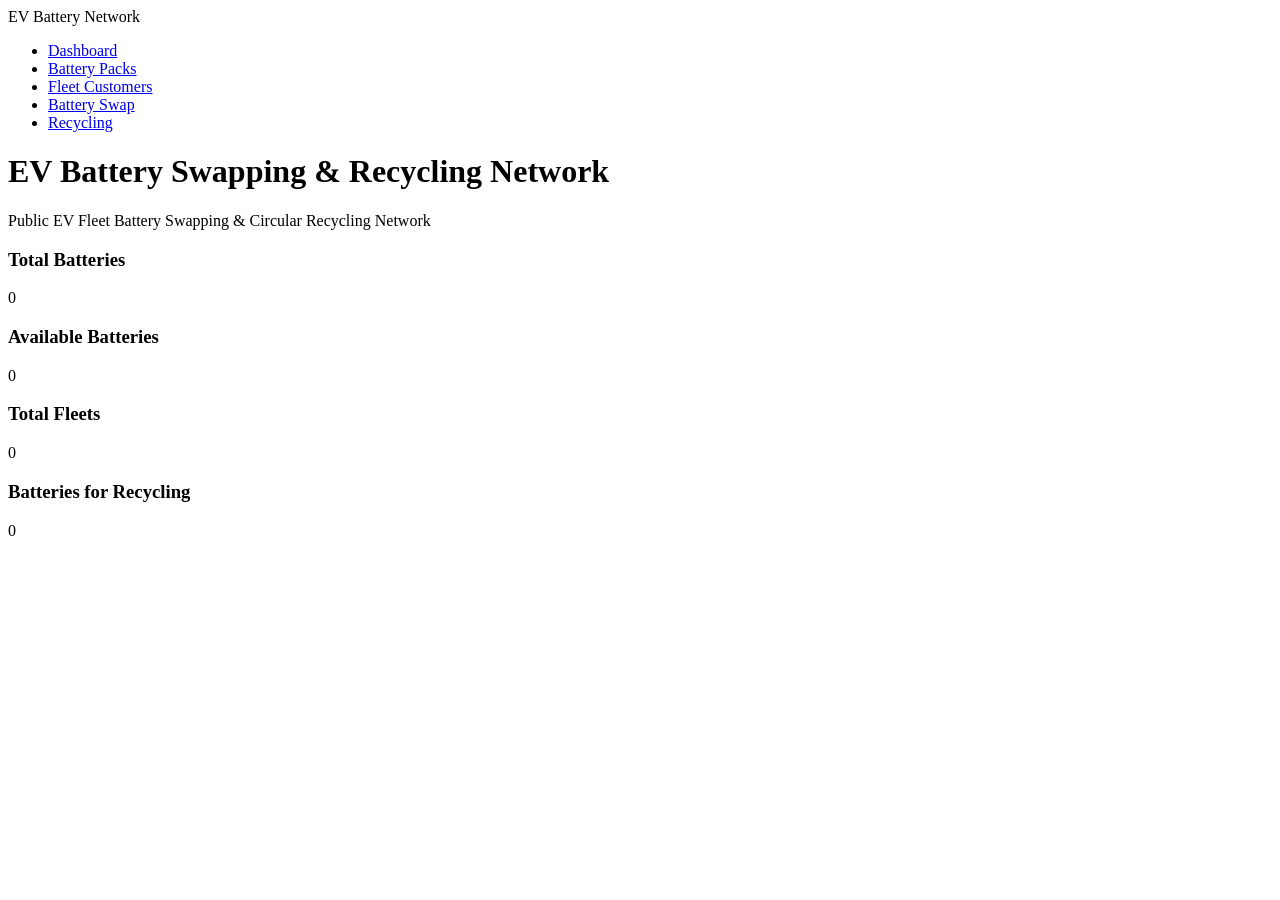
<file: ev-battery-network/src/main/resources/templates/index.html>
<!DOCTYPE html>
<html lang="en" xmlns:th="http://www.thymeleaf.org">
<head>
    <meta charset="UTF-8">
    <title>EV Battery Swapping & Recycling Network</title>
    <link rel="stylesheet" th:href="@{/css/style.css}">
</head>
<body>

<nav class="navbar">
    <div class="nav-title">EV Battery Network</div>
    <ul class="nav-links">
        <li><a href="/">Dashboard</a></li>
        <li><a href="/batteries">Battery Packs</a></li>
        <li><a href="/fleets">Fleet Customers</a></li>
        <li><a href="/swaps/add">Battery Swap</a></li>
        <li><a href="/recycling">Recycling</a></li>
    </ul>
</nav>

<div class="container">
    <h1>EV Battery Swapping & Recycling Network</h1>
    <p class="subtitle">Public EV Fleet Battery Swapping &amp; Circular Recycling Network</p>

    <div class="card-grid">
        <div class="card">
            <h3>Total Batteries</h3>
            <p class="card-number" th:text="${totalBatteries}">0</p>
        </div>
        <div class="card">
            <h3>Available Batteries</h3>
            <p class="card-number" th:text="${availableBatteries}">0</p>
        </div>
        <div class="card">
            <h3>Total Fleets</h3>
            <p class="card-number" th:text="${totalFleets}">0</p>
        </div>
        <div class="card">
            <h3>Batteries for Recycling</h3>
            <p class="card-number" th:text="${recyclingBatteries}">0</p>
        </div>
    </div>
</div>

</body>
</html>
</file>
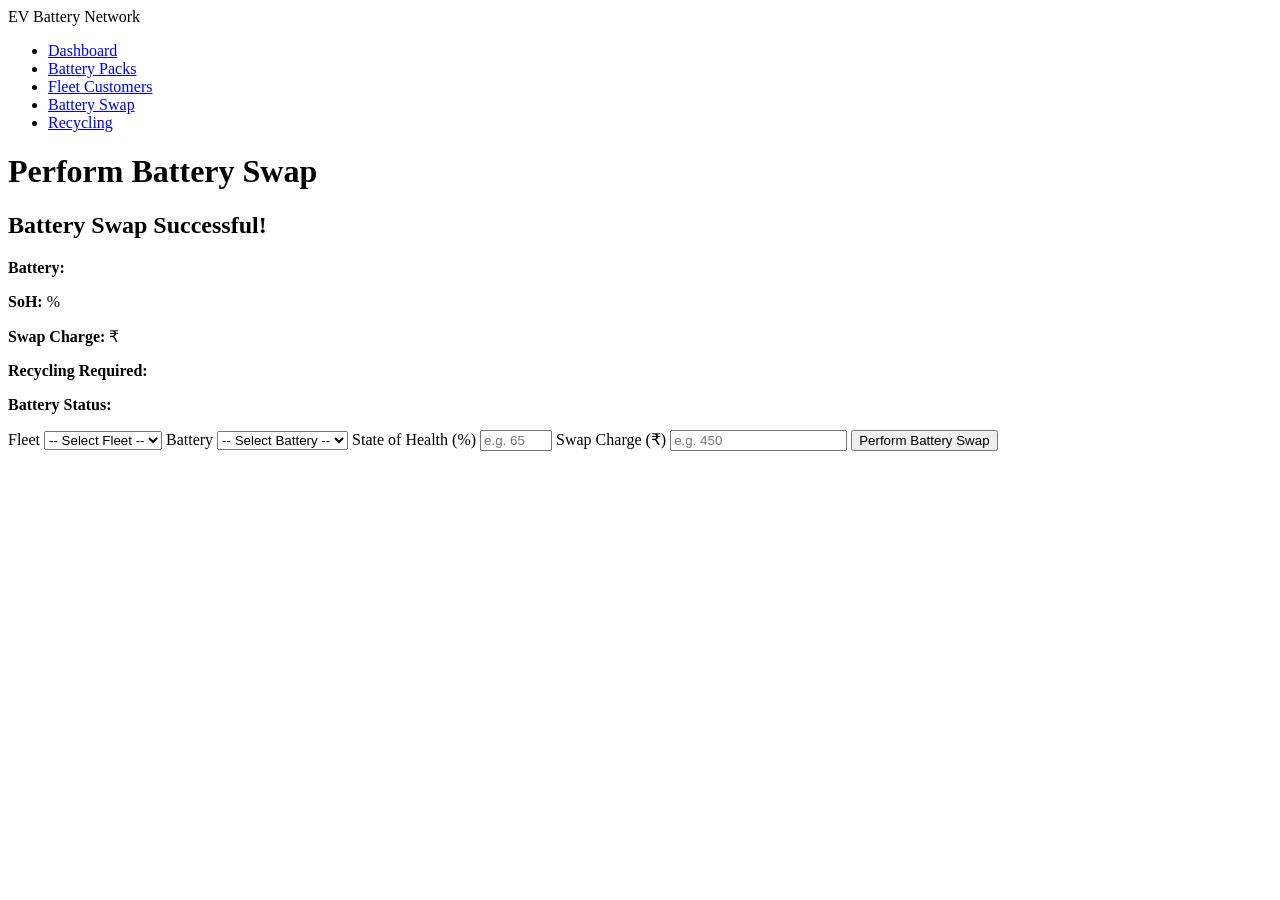
<file: ev-battery-network/src/main/resources/templates/battery-swap.html>
<!DOCTYPE html>
<html lang="en" xmlns:th="http://www.thymeleaf.org">
<head>
    <meta charset="UTF-8">
    <title>Battery Swap</title>
    <link rel="stylesheet" th:href="@{/css/style.css}">
</head>
<body>

<nav class="navbar">
    <div class="nav-title">EV Battery Network</div>
    <ul class="nav-links">
        <li><a href="/">Dashboard</a></li>
        <li><a href="/batteries">Battery Packs</a></li>
        <li><a href="/fleets">Fleet Customers</a></li>
        <li><a href="/swaps/add">Battery Swap</a></li>
        <li><a href="/recycling">Recycling</a></li>
    </ul>
</nav>

<div class="container">
    <h1>Perform Battery Swap</h1>

    <!-- Result message shown right after a swap is submitted -->
    <div class="result-box" th:if="${swapResult != null}"
         th:classappend="${recyclingRequired} ? 'recycle' : ''">
        <h2>Battery Swap Successful!</h2>
        <p><strong>Battery:</strong> <span th:text="${swapResult.batteryCode}"></span></p>
        <p><strong>SoH:</strong> <span th:text="${swapResult.stateOfHealth}"></span>%</p>
        <p><strong>Swap Charge:</strong> ₹<span th:text="${swapResult.swapCharge}"></span></p>
        <p><strong>Recycling Required:</strong>
            <span th:text="${recyclingRequired} ? 'YES' : 'NO'"></span>
        </p>
        <p><strong>Battery Status:</strong> <span th:text="${swapResult.status}"></span></p>
    </div>

    <form class="form-box" th:action="@{/swaps/add}" method="post">

        <label>Fleet</label>
        <select name="fleetId" required>
            <option value="" disabled selected>-- Select Fleet --</option>
            <option th:each="fleet : ${fleets}" th:value="${fleet.id}" th:text="${fleet.fleetName}"></option>
        </select>

        <label>Battery</label>
        <select name="batteryId" required>
            <option value="" disabled selected>-- Select Battery --</option>
            <option th:each="battery : ${batteries}" th:value="${battery.id}" th:text="${battery.batteryCode}"></option>
        </select>

        <label>State of Health (%)</label>
        <input type="number" step="0.1" min="0" max="100" name="stateOfHealth" placeholder="e.g. 65" required>

        <label>Swap Charge (₹)</label>
        <input type="number" step="0.1" name="swapCharge" placeholder="e.g. 450" required>

        <button type="submit" class="btn">Perform Battery Swap</button>
    </form>
</div>

</body>
</html>
</file>
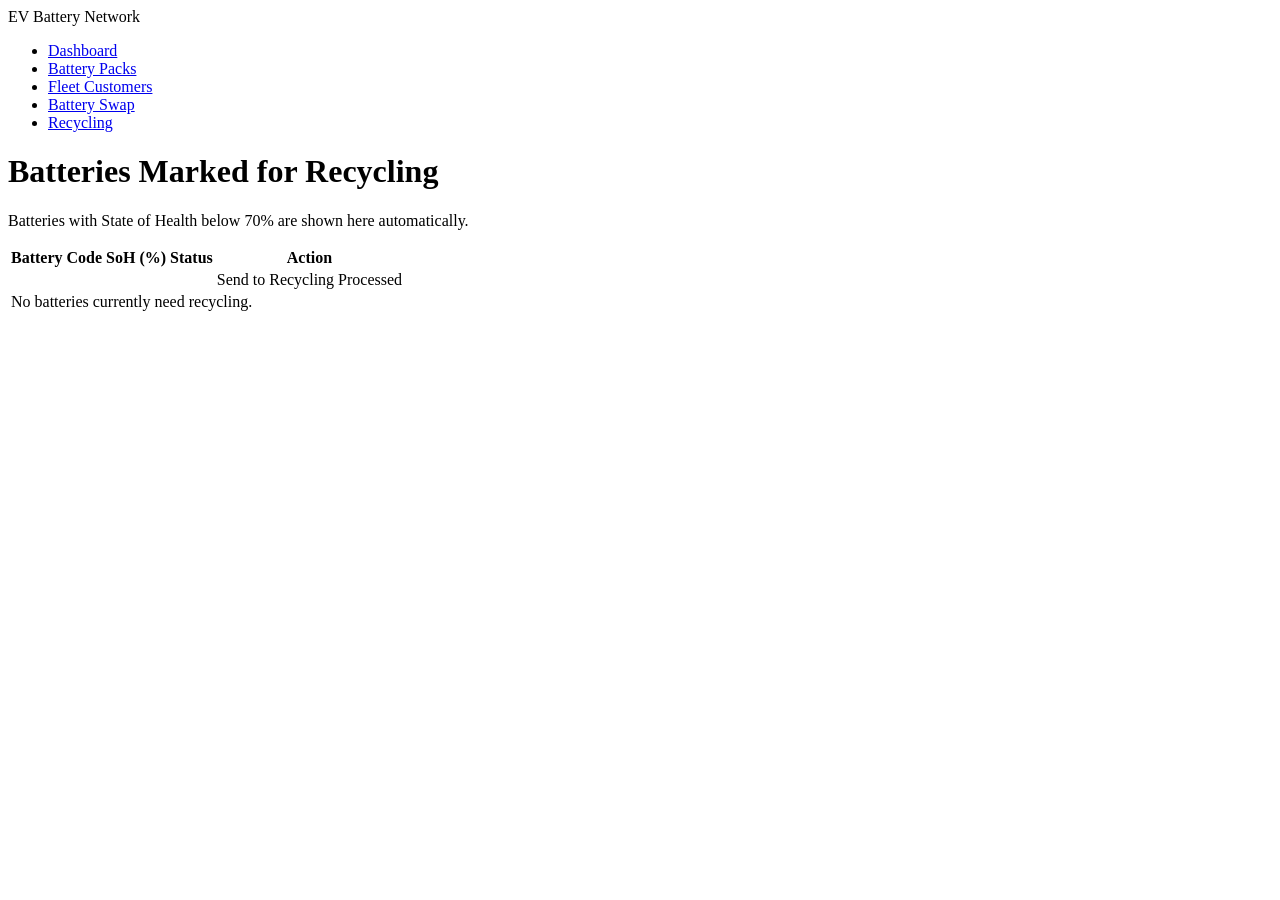
<file: ev-battery-network/src/main/resources/templates/recycling.html>
<!DOCTYPE html>
<html lang="en" xmlns:th="http://www.thymeleaf.org">
<head>
    <meta charset="UTF-8">
    <title>Recycling</title>
    <link rel="stylesheet" th:href="@{/css/style.css}">
</head>
<body>

<nav class="navbar">
    <div class="nav-title">EV Battery Network</div>
    <ul class="nav-links">
        <li><a href="/">Dashboard</a></li>
        <li><a href="/batteries">Battery Packs</a></li>
        <li><a href="/fleets">Fleet Customers</a></li>
        <li><a href="/swaps/add">Battery Swap</a></li>
        <li><a href="/recycling">Recycling</a></li>
    </ul>
</nav>

<div class="container">
    <h1>Batteries Marked for Recycling</h1>
    <p class="subtitle">Batteries with State of Health below 70% are shown here automatically.</p>

    <table>
        <thead>
        <tr>
            <th>Battery Code</th>
            <th>SoH (%)</th>
            <th>Status</th>
            <th>Action</th>
        </tr>
        </thead>
        <tbody>
        <tr th:each="battery : ${recyclingBatteries}">
            <td th:text="${battery.batteryCode}"></td>
            <td th:text="${battery.stateOfHealth}"></td>
            <td>
                <span class="status" th:classappend="${battery.status}" th:text="${battery.status}"></span>
            </td>
            <td>
                <a th:if="${battery.status != 'RECYCLED'}"
                   class="btn"
                   th:href="@{'/recycling/process/' + ${battery.id}}">Send to Recycling</a>
                <span th:if="${battery.status == 'RECYCLED'}">Processed</span>
            </td>
        </tr>
        <tr th:if="${#lists.isEmpty(recyclingBatteries)}">
            <td colspan="4">No batteries currently need recycling.</td>
        </tr>
        </tbody>
    </table>
</div>

</body>
</html>
</file>
